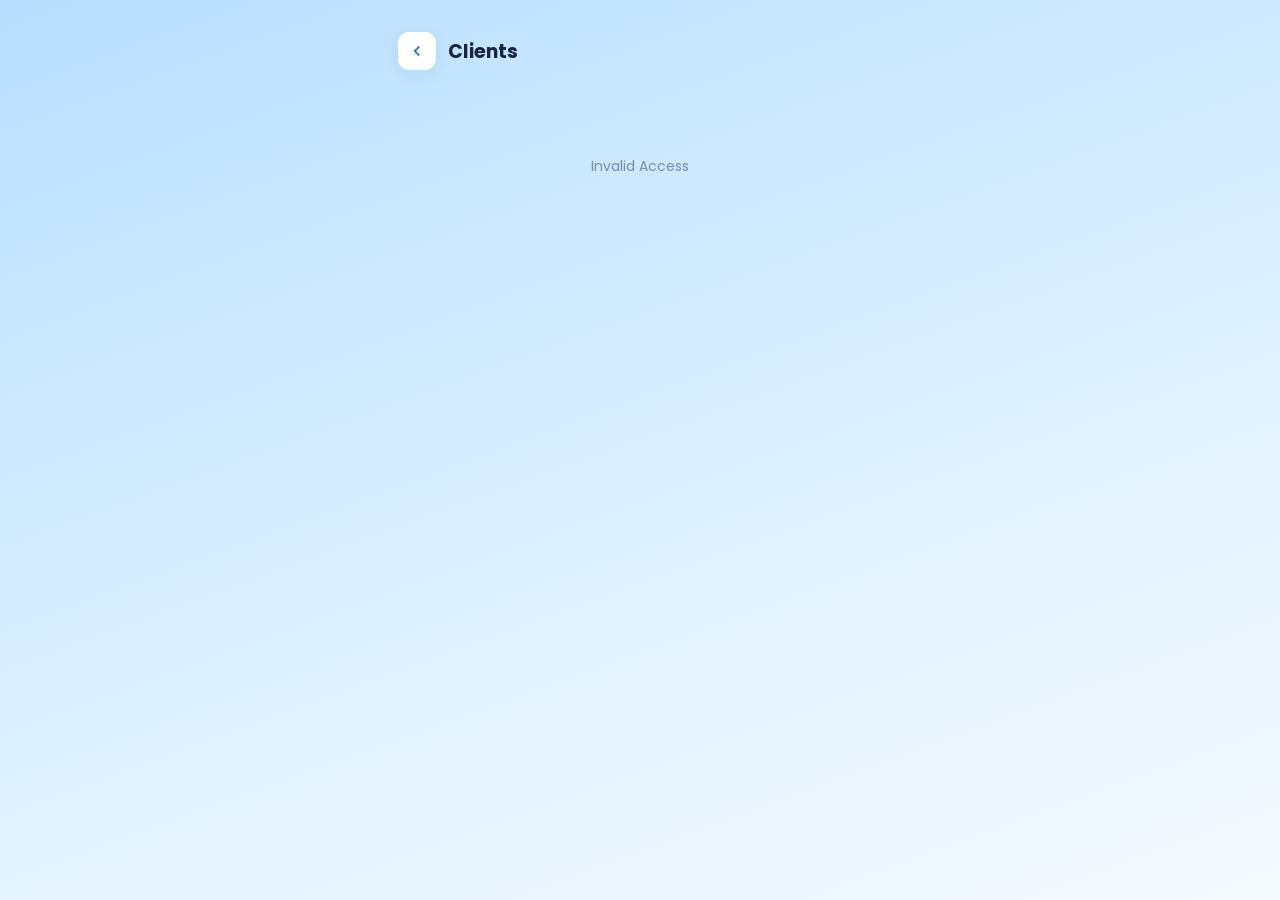
<file: list.html>
<!DOCTYPE html>
<html>
<head>
<title>Converted Clients</title>
<meta name="viewport" content="width=device-width, initial-scale=1.0">
<link href="https://fonts.googleapis.com/css2?family=Poppins:wght@500;600;700&display=swap" rel="stylesheet">

<style>
*{margin:0;padding:0;box-sizing:border-box;font-family:'Poppins',sans-serif}

body{
min-height:100vh;
background:linear-gradient(160deg,#b8deff,#ceeaff,#e4f3ff,#f5faff);
}

.wrap{max-width:520px;margin:auto;padding:32px 18px 60px}

.topbar{display:flex;align-items:center;gap:12px;margin-bottom:26px}

.back{
width:38px;height:38px;background:#fff;border-radius:11px;
box-shadow:0 4px 14px rgba(58,123,213,.12);
display:flex;align-items:center;justify-content:center;cursor:pointer
}

.back svg{width:18px;height:18px;stroke:#3a7bd5;stroke-width:2.5;fill:none}

.topbar h2{font-size:19px;font-weight:700;color:#1a2340}

.stats{
display:grid;
grid-template-columns:repeat(3,1fr);
gap:10px;
margin-bottom:26px
}

.stat{
background:#fff;border-radius:18px;padding:18px 8px 14px;
text-align:center;box-shadow:0 4px 14px rgba(58,123,213,.10);
position:relative;cursor:pointer;transition:.2s
}

.stat.active{transform:scale(1.05)}

.stat::before{
content:'';
position:absolute;top:0;left:0;right:0;height:15px;
border-radius:18px 18px 0 0
}

.stat:nth-child(1)::before{background:linear-gradient(90deg,#22c97a,#4adeac)}
.stat:nth-child(2)::before{background:linear-gradient(90deg,#3a7bd5,#7eb3ff)}
.stat:nth-child(3)::before{background:linear-gradient(90deg,#f4a930,#fcd270)}

.stat b{display:block;font-size:26px;color:#1a2340;margin-bottom:3px}

.stat span{
font-size:10px;font-weight:600;letter-spacing:.1em;
text-transform:uppercase;color:#7a8caa
}

.label{
font-size:12px;font-weight:700;letter-spacing:.1em;
text-transform:uppercase;color:#7a8caa;margin-bottom:14px
}

.empty{text-align:center;padding:60px 0;color:#7a8caa;font-size:14px}

.spin{
width:36px;height:36px;border:3px solid rgba(34,201,122,.2);
border-top-color:#22c97a;border-radius:50%;
animation:spin .7s linear infinite;margin:70px auto
}

.card2{
background:#fff;
border-radius:16px;
padding:16px 18px;
margin-bottom:12px;
display:flex;
justify-content:space-between;
align-items:center;
box-shadow:0 6px 16px rgba(0,0,0,0.08);
border-left:6px solid #4adeac;
}

.card-left{flex:1;padding-right:10px}

.name{
font-size:15px;
font-weight:600;
color:#1a2340;
line-height:1.4;
}

.date{
font-size:12px;
color:#7a8caa;
margin-top:4px;
}

.card-right{display:flex;align-items:center}

.stage{
background:#e9f2ff;
color:#2a67d0;
padding:6px 12px;
border-radius:20px;
font-size:12px;
font-weight:600;
white-space:nowrap;
}

@keyframes spin{to{transform:rotate(360deg)}}
</style>
</head>

<body>

<div class="wrap">

<div class="topbar">
<div class="back" onclick="history.back()">
<svg viewBox="0 0 24 24"><polyline points="15 18 9 12 15 6"/></svg>
</div>
<h2 id="pageTitle">Converted Clients</h2>
</div>

<div id="list"><div class="spin"></div></div>

</div>

<script>

function fetchWithTimeout(url,timeout=10000){
return Promise.race([
fetch(url),
new Promise((_,reject)=>setTimeout(()=>reject(new Error("Timeout")),timeout))
])
}

document.addEventListener("DOMContentLoaded",async()=>{

const PER_PAGE=50
let currentPage=1
let filteredClients=[]

const p=new URLSearchParams(location.search)
const email=p.get("email")
const type=p.get("type")
const titleEl=document.getElementById("pageTitle")

const titles={
converted:"Converted Clients",
leads:"Lead Collected",
pastmonth:"Past Month Data"
}
titleEl.innerText=titles[type]||"Clients"

const el=document.getElementById("list")

if(!email||!type){
el.innerHTML="<div class='empty'>Invalid Access</div>"
return
}

const url=`https://script.google.com/macros/s/AKfycbzsNDSerspeuuulXWfeha4JbAQ901HcblPv2mrYoZFIszQ_LgF3b_hRJVXFrwU7ik--/exec?email=${encodeURIComponent(email)}&type=${encodeURIComponent(type)}`

try{

const cacheKey="clients_"+email+"_"+type
let cached=localStorage.getItem(cacheKey)

if(cached){
const parsed=JSON.parse(cached)
if(Date.now()-parsed.time<300000){
processData(parsed.data)
return
}
}

const res=await fetchWithTimeout(url,25000)
const d=await res.json()

localStorage.setItem(cacheKey,JSON.stringify({
time:Date.now(),
data:d
}))

processData(d)

}catch(e){
el.innerHTML="<div class='empty'>Error loading data</div>"
}

function processData(d){

el.innerHTML=""

if(!d||!d.length&&!d.clients){
el.innerHTML="<div class='empty'>No clients found</div>"
return
}

const allClients=d.clients?d.clients:d
if(!allClients.length){
el.innerHTML="<div class='empty'>No clients found</div>"
return
}

const now=new Date()

function getStartOfWeek(date){
const d=new Date(date)
const day=d.getDay()
const diff=d.getDate()-day+(day===0?-6:1)
return new Date(d.setDate(diff))
}

const startWeek=getStartOfWeek(now)
startWeek.setHours(0,0,0,0)

const startMonth=new Date(now.getFullYear(),now.getMonth(),1)
startMonth.setHours(0,0,0,0)

const start3Month=new Date(now)
start3Month.setMonth(now.getMonth()-3)
start3Month.setHours(0,0,0,0)

const startToday=new Date(now)
startToday.setHours(0,0,0,0)

const todayData=allClients.filter(c=>new Date(c.timestamp)>=startToday)
const weekData=allClients.filter(c=>new Date(c.timestamp)>=startWeek)
const monthData=allClients.filter(c=>new Date(c.timestamp)>=startMonth)
const threeMonthData=allClients.filter(c=>new Date(c.timestamp)>=start3Month)

let statsHTML=""

if(type==="converted"){
statsHTML=`
<div class="stats">
<div class="stat active" data-filter="week"><b>${weekData.length}</b><span>Last Week</span></div>
<div class="stat" data-filter="month"><b>${monthData.length}</b><span>Last Month</span></div>
<div class="stat" data-filter="3month"><b>${threeMonthData.length}</b><span>Last 3 Months</span></div>
</div>`
}

if(type==="leads"){
statsHTML=`
<div class="stats">
<div class="stat active" data-filter="today"><b>${todayData.length}</b><span>Today</span></div>
<div class="stat" data-filter="week"><b>${weekData.length}</b><span>This Week</span></div>
<div class="stat" data-filter="month"><b>${monthData.length}</b><span>This Month</span></div>
</div>`
}

el.innerHTML=`
${statsHTML}
<div class="label">Client List · <span id="count"></span></div>
<div id="clientContainer"></div>
<div id="pagination" style="margin-top:20px;text-align:center;"></div>
`

const clientContainer=document.getElementById("clientContainer")
const countEl=document.getElementById("count")
const stats=document.querySelectorAll(".stat")
const pagination=document.getElementById("pagination")

function formatDate(dateStr){
const dt=new Date(dateStr)
return dt.toLocaleString("en-IN",{day:"2-digit",month:"short",year:"numeric",hour:"2-digit",minute:"2-digit"})
}

function renderPage(page){

currentPage=page
const start=(page-1)*PER_PAGE
const end=start+PER_PAGE
const pageData=filteredClients.slice(start,end)

let html=""

pageData.forEach(c=>{
html+=`
<div class="card2">
<div class="card-left">
<div class="name">${c.name}</div>
<div class="date">${formatDate(c.timestamp)}</div>
</div>
<div class="card-right">
${c.stage?`<div class="stage">${c.stage}</div>`:""}
</div>
</div>`
})

clientContainer.innerHTML=html
renderPagination()
}

function renderPagination(){

pagination.innerHTML=""
const totalPages=Math.ceil(filteredClients.length/PER_PAGE)
if(totalPages<=1)return

for(let i=1;i<=totalPages;i++){
const btn=document.createElement("button")
btn.innerText=i
btn.style.margin="0 4px"
btn.style.padding="5px 10px"
btn.style.borderRadius="6px"
btn.style.border="none"
btn.style.cursor="pointer"
btn.style.background=(i===currentPage)?"#1a2340":"#3a7bd5"
btn.style.color="#fff"
btn.onclick=()=>renderPage(i)
pagination.appendChild(btn)
}

}

function applyFilter(filter){

if(filter==="today")filteredClients=todayData
if(filter==="week")filteredClients=weekData
if(filter==="month")filteredClients=monthData
if(filter==="3month")filteredClients=threeMonthData

countEl.innerText=filteredClients.length
renderPage(1)
}

stats.forEach(stat=>{
stat.addEventListener("click",()=>{
stats.forEach(s=>s.classList.remove("active"))
stat.classList.add("active")
applyFilter(stat.dataset.filter)
})
})

if(type==="converted") applyFilter("week")
else if(type==="leads") applyFilter("today")
else{
filteredClients=allClients
countEl.innerText=filteredClients.length
renderPage(1)
}

}

})

</script>

</body>
</html>
</file>
